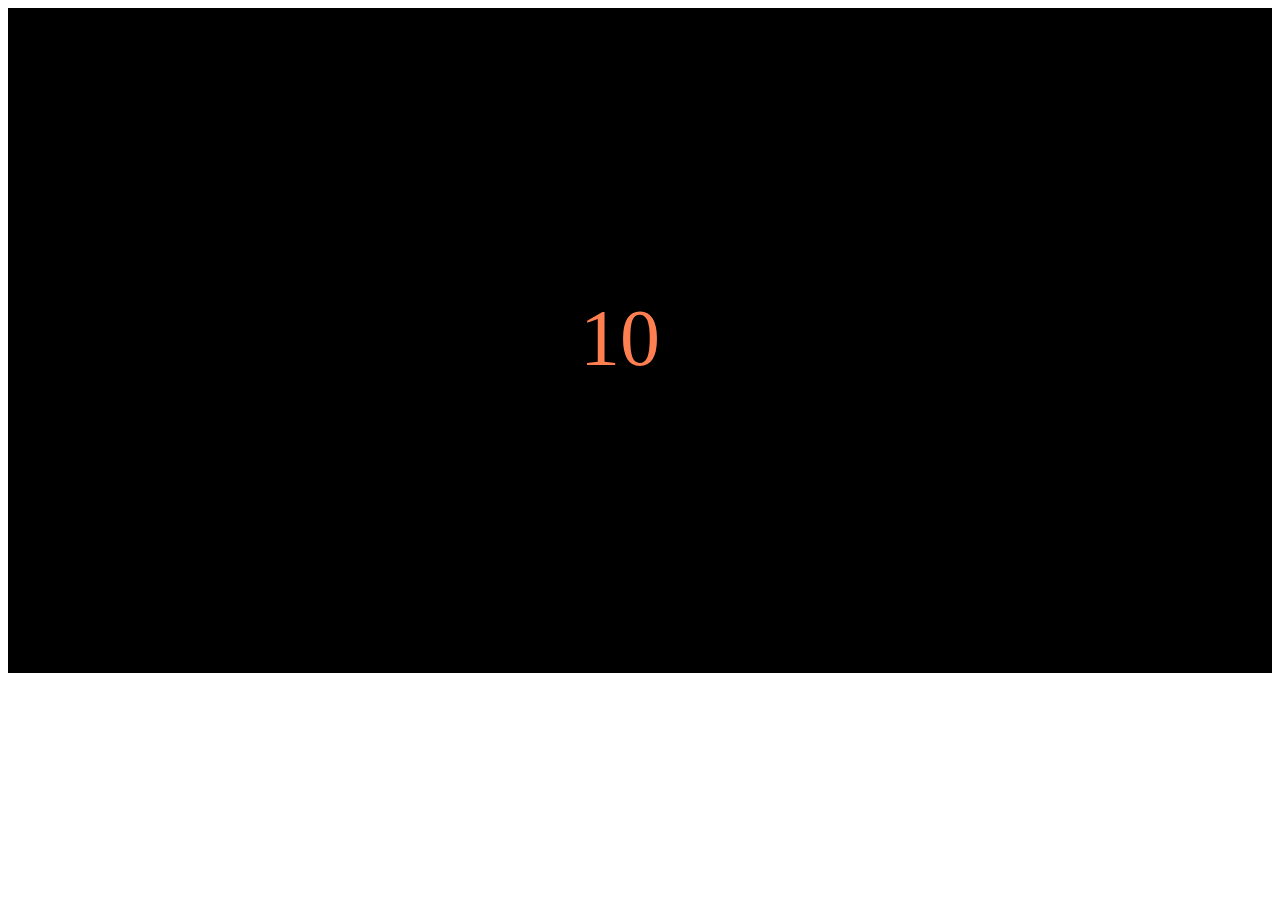
<file: index.html>
<!DOCTYPE html>
<html lang="en">
<head>
    <meta charset="UTF-8">
    <meta name="viewport" content="width=device-width, initial-scale=1.0">
    <title>CallBack</title>
    <link rel="stylesheet" href="https://cdnjs.cloudflare.com/ajax/libs/font-awesome/4.7.0/css/font-awesome.css" integrity="sha512-5A8nwdMOWrSz20fDsjczgUidUBR8liPYU+WymTZP1lmY9G6Oc7HlZv156XqnsgNUzTyMefFTcsFH/tnJE/+xBg==" crossorigin="anonymous" referrerpolicy="no-referrer" />
    </head>
    <link rel="stylesheet" href="style.css">
<body>
     <div class="main">
    <div id="output">
        <script src="16.js"></script>
        
    </div> 
   
 </div>   
</body>
</html>
</file>
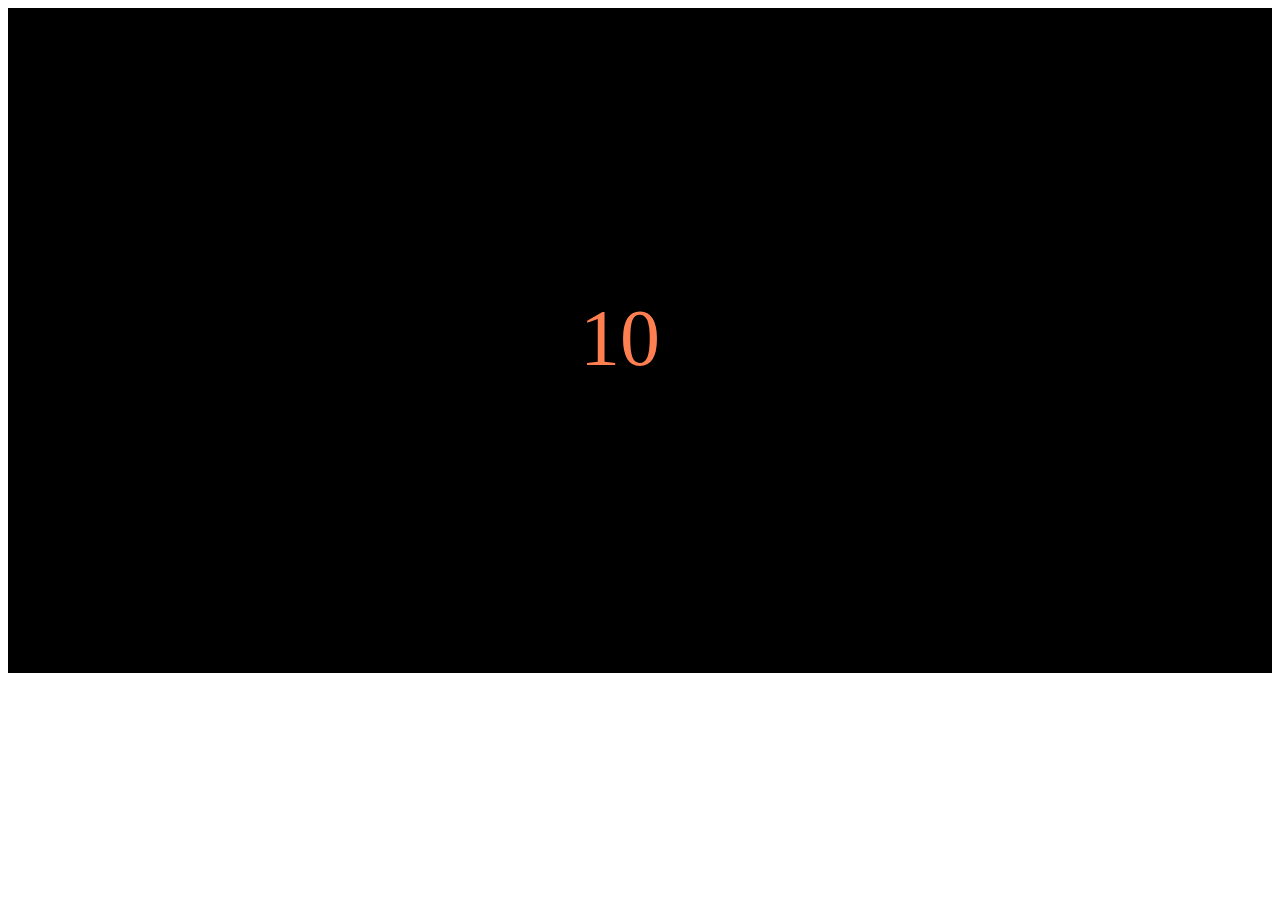
<file: 16.html>
<!DOCTYPE html>
<html lang="en">
<head>
    <meta charset="UTF-8">
    <meta name="viewport" content="width=device-width, initial-scale=1.0">
    <title>CallBack</title>
    <link rel="stylesheet" href="https://cdnjs.cloudflare.com/ajax/libs/font-awesome/4.7.0/css/font-awesome.css" integrity="sha512-5A8nwdMOWrSz20fDsjczgUidUBR8liPYU+WymTZP1lmY9G6Oc7HlZv156XqnsgNUzTyMefFTcsFH/tnJE/+xBg==" crossorigin="anonymous" referrerpolicy="no-referrer" />
    </head>
    <link rel="stylesheet" href="16.css">
<body>
     <div class="main">
    <div id="output">
        <script src="16.js"></script>
        
    </div> 
   
 </div>   
</body>
</html>
</file>
<file: style.css>
.main{
    background-color: black;
    height: 650px;
    padding: 5px 50px 10px 10px;
  

}
#output{
    padding-top: 25px;
    margin: 50px;
    background-color: black;
    height: 500px;
   display: flex;
   align-items: center;
   justify-content: center;
   font-size: 80px;
    color: coral;
    background-image: url(https://media0.giphy.com/media/9Gnbm29r7ftUA/giphy.gif?cid=ecf05e47jzrg00v10x75klw6z60vkzksbjiakbrn1ojf2vu8&ep=v1_gifs_search&rid=giphy.gif&ct=g); 

}
</file>
<file: 16.css>
.main{
    background-color: black;
    height: 650px;
    padding: 5px 50px 10px 10px;
  

}
#output{
    padding-top: 25px;
    margin: 50px;
    background-color: black;
    height: 500px;
   display: flex;
   align-items: center;
   justify-content: center;
   font-size: 80px;
    color: coral;
    background-image: url(https://media0.giphy.com/media/9Gnbm29r7ftUA/giphy.gif?cid=ecf05e47jzrg00v10x75klw6z60vkzksbjiakbrn1ojf2vu8&ep=v1_gifs_search&rid=giphy.gif&ct=g); 

}
</file>
